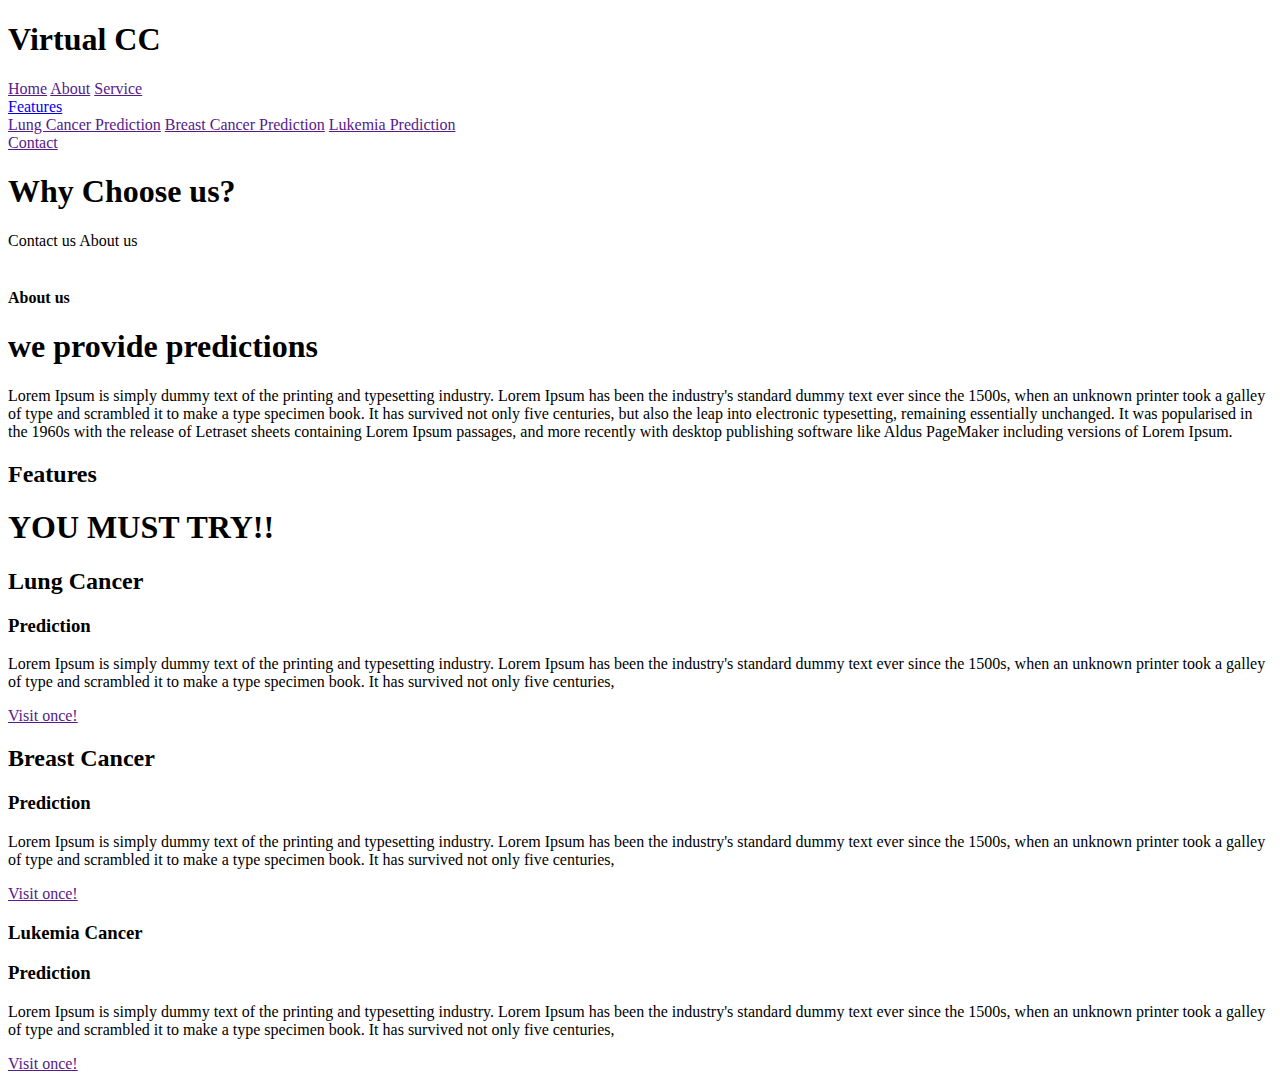
<file: index.html>
<!DOCTYPE html>
<html lang="en">
  <head>
    <meta charset="UTF-8" />
    <meta http-equiv="X-UA-Compatible" content="IE=edge" />
    <meta name="viewport" content="width=device-width, initial-scale=1.0" />
    <title>Virtual Cancer</title>
    <link rel=¨stylesheet¨ type=¨text/css¨ href="css/style.css">
  </head>
  <body>
    <!-- Navbar -->
    <nav>
      <a>
        <h1>Virtual CC</h1>
      </a>
      <div>
        <div>
            <a href="" class="">Home</a>
                <a href="" class="">About</a>
                <a href="" class="">Service</a>
                <div class="">
                    <a href="#" class="" data-bs-toggle="dropdown">Features</a>
                    <div class="">
                        <a href="" class="">Lung Cancer Prediction</a>
                        <a href="" class="">Breast Cancer Prediction</a>
                        <a href="" class="">Lukemia Prediction</a>
                    </div>
                    <a href="" class="">Contact</a>
                    <a></a> 
        </div>
      </div>
    </nav>
    <!-- Navbar ends -->
    <!-- Homepage bg -->
    <div>
        <h1>Why Choose us?</h1>
        <a>Contact us</a>
        <a>About us</a>
    </div>
    <!-- Homepage bg ends -->
    <!-- About start -->
    <div>
        <img>
    </div>
    <div>
        <h4>About us</h4>
        <h1>we provide predictions</h1>
    </div>
    <div>
        <p>Lorem Ipsum is simply dummy text of the printing and typesetting industry. Lorem Ipsum has been the industry's standard dummy text ever since the 1500s, when an unknown printer took a galley of type and scrambled it to make a type specimen book. It has survived not only five centuries, but also the leap into electronic typesetting, remaining essentially unchanged. It was popularised in the 1960s with the release of Letraset sheets containing Lorem Ipsum passages, and more recently with desktop publishing software like Aldus PageMaker including versions of Lorem Ipsum.</p>
    </div>
    <!-- About end -->
    <!-- Features start -->
        <div> <!-- container !--> 
            <div> 
                <h2>Features</h2>
                <h1>YOU MUST TRY!!</h1>
            </div>
            <div>
                <div>
                    <div>
                        <h2>Lung Cancer</h2>
                        <h3>Prediction</h3>
                        <p>Lorem Ipsum is simply dummy text of the printing and typesetting industry. Lorem Ipsum has been the industry's standard dummy text ever since the 1500s, when an unknown printer took a galley of type and scrambled it to make a type specimen book. It has survived not only five centuries,</p>
                        <a href="">Visit once!</a>
                    </div>
                    <div>
                        <h2>Breast Cancer</h2>
                        <h3>Prediction</h3>
                        <p>Lorem Ipsum is simply dummy text of the printing and typesetting industry. Lorem Ipsum has been the industry's standard dummy text ever since the 1500s, when an unknown printer took a galley of type and scrambled it to make a type specimen book. It has survived not only five centuries,</p>
                        <a href="">Visit once!</a>
                    </div>
                    <div>
                        <h3>Lukemia Cancer</h3>
                        <h3>Prediction</h3>
                        <p>Lorem Ipsum is simply dummy text of the printing and typesetting industry. Lorem Ipsum has been the industry's standard dummy text ever since the 1500s, when an unknown printer took a galley of type and scrambled it to make a type specimen book. It has survived not only five centuries,</p>
                        <a href="">Visit once!</a>
                    </div>
                </div>
            </div>
        </div> <!-- container ends !--> 
    <!-- Features end -->


  </body>
</html>
</file>
